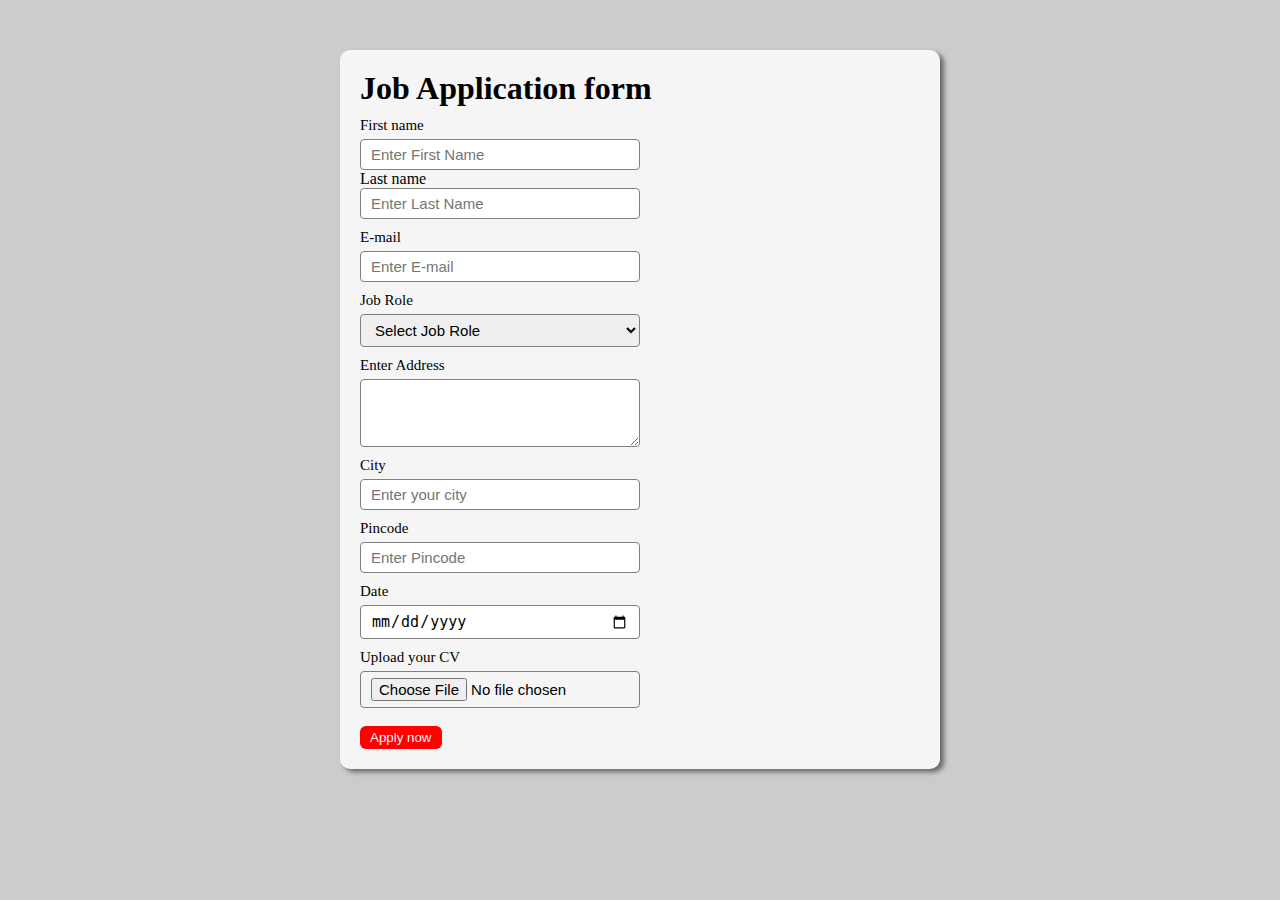
<file: index.html>
<!DOCTYPE html>
<html lang="en">
<head>
    <meta charset="UTF-8">
    <meta name="viewport" content="width=device-width, initial-scale=1.0">
    <title>Job Application form></form></title>
    <link rel="stylesheet" href="style.css">
    <link href="formfilled.html"
</head>
<body>
<div class="container">
    <div class="apply_box">
    <h1> Job Application form</h1>
    <form action="">
    <div class="form_container">
    <div class="form_control">
    <label for ="fname">First name</label>
    <input type="text" id="fname" name="fname" placeholder="Enter First Name" required>
    <lable for="lname">Last name</lable>
    <input type="text" id="lname" name="lname" placeholder="Enter Last Name" required>
    </div>
    <br><br>
    <div class="form_control">
    <label for="e-mail">E-mail</label>
    <input type="email" id="e-mail" name="e-mail" placeholder="Enter E-mail" required>
    <label for="role">Job Role</label>
    <select id="role" name="role">
        <option value="">Select Job Role</option>
        <option value="frontend">Frontend Developer</option>
        <option value="backend">Backend Developer</option>
        <option value="full_stack">Full Stack Developer</option>
        <option value="UI / UX">UI / UX Developer</option>
    </select>
    </div>
    <br><br>
    <div class="form_control">
    <label for="address">Enter Address</label>
    <textarea id="address" name="address" rows="3" cols="40" placeholder="Enter Address" required>
    </textarea>
    </div>
    <br><br>
    <div class="form_control">
    <label for="city">City</label>
    <input type="text" id="city" name="city" placeholder="Enter your city" required>
    <label for="pin">Pincode</label>
    <input type="number" id="pin" name="pin" placeholder="Enter Pincode" required>
    </div>
    <br><br>
    <div class="form_control">
    <label for="date">Date</label>
    <input type="date" id="date" name="date">
    <label for="CV">Upload your CV</label>
    <input type="file" id="CV" name="CV" placeholder="Link your CV" required>
    <div class="form_controlr">
    </div>
    <br>
</div>
</div>
    <div class="button_container">
    <button type="submit">Apply now</button>
    </form>
</div>
</div>
</body>
</html>
</file>
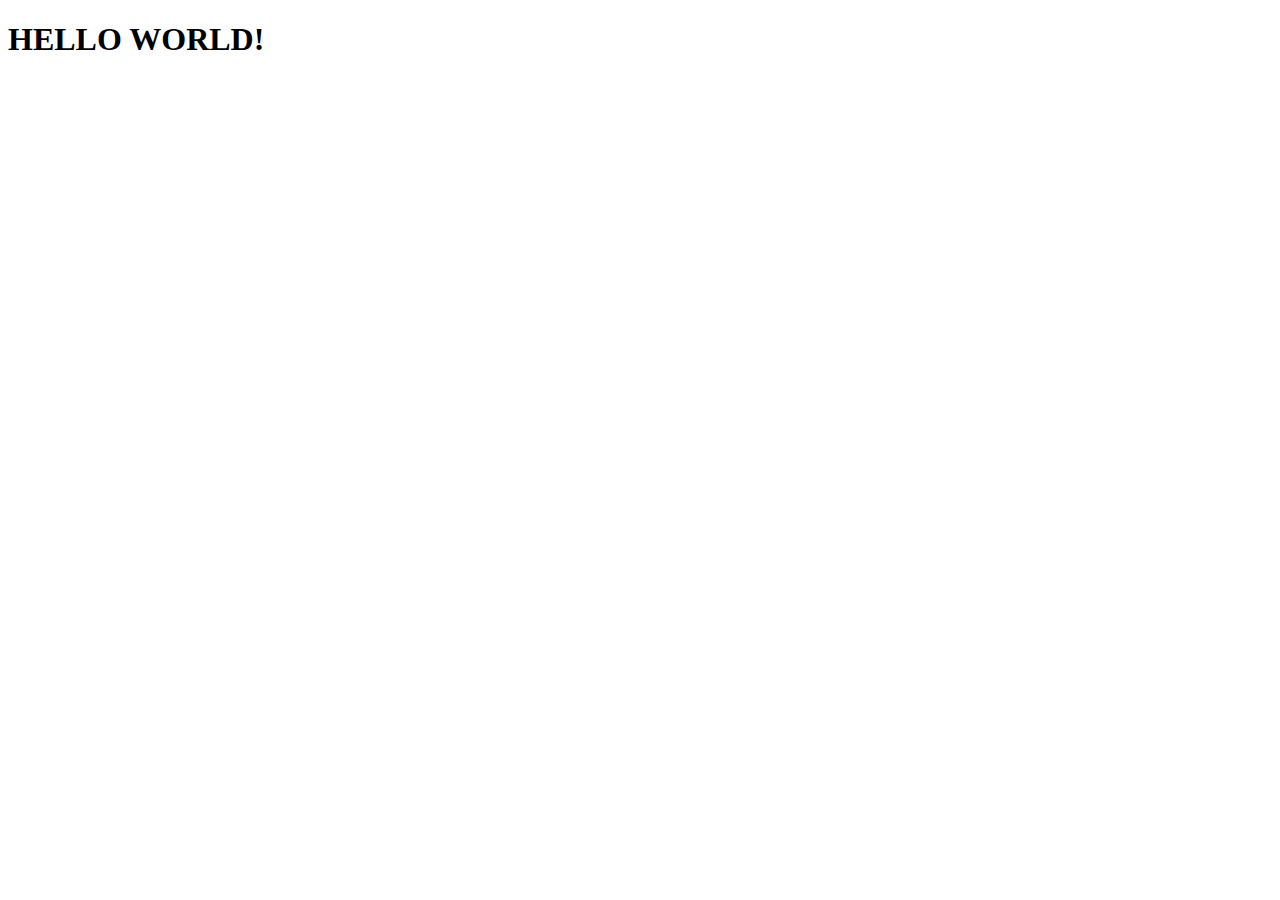
<file: i.html>
<!DOCTYPE html>
<html lang="en">
<head>
    <meta charset="UTF-8">
    <meta name="viewport" content="width=device-width, initial-scale=1.0">
    <title>Document</title>
</head>
<body>
<h1>HELLO WORLD!</h1>    
</body>
</html>
</file>
<file: style.css>
*{
    margin:0;
    padding:0;
    box-sizing: border-box;


}



.container
{
  max-width: 900px;
  margin: 0 auto;

}
body
{
   background-color: #ccc ;
}

.apply_box
{
  background-color: whitesmoke;
  padding: 20px;
  max-width:600px;
  margin:0 auto;
  margin-top:50px;  
  box-shadow:4px 3px 5px rgba(2, 2, 3, 0.5);
  border-radius:10px;
}
.form_control
{
  display: flex;
  flex-direction: column;
}


label
{
  font-size:15px;
  margin-bottom: 5px;
  margin-top:10px;
}
.form_container
{
  display: grid;
  grid-template-columns: repeat(auto-fit, minmax(200px,1fr));

}
.button_container
{
 margin-top:15px
 transition : 0.3s ease-in;
}

button
{
  background-color: red;
  border: transparent solid 2px;
  padding: 2px 8px;
  border-radius:6px;
  color:whitesmoke;

}
button:hover
{
  background-color: whitesmoke;
  color: red;
  outline-color:transparent solid 2px;
  transition : 0.3s ease-out;

}
input:focus
{
  outline-color: red;
}

input, textarea, select
{
  border: 1px solid grey;
  padding:6px 10px;
  border-radius: 4px;
  font-size:15px;
}
</file>
